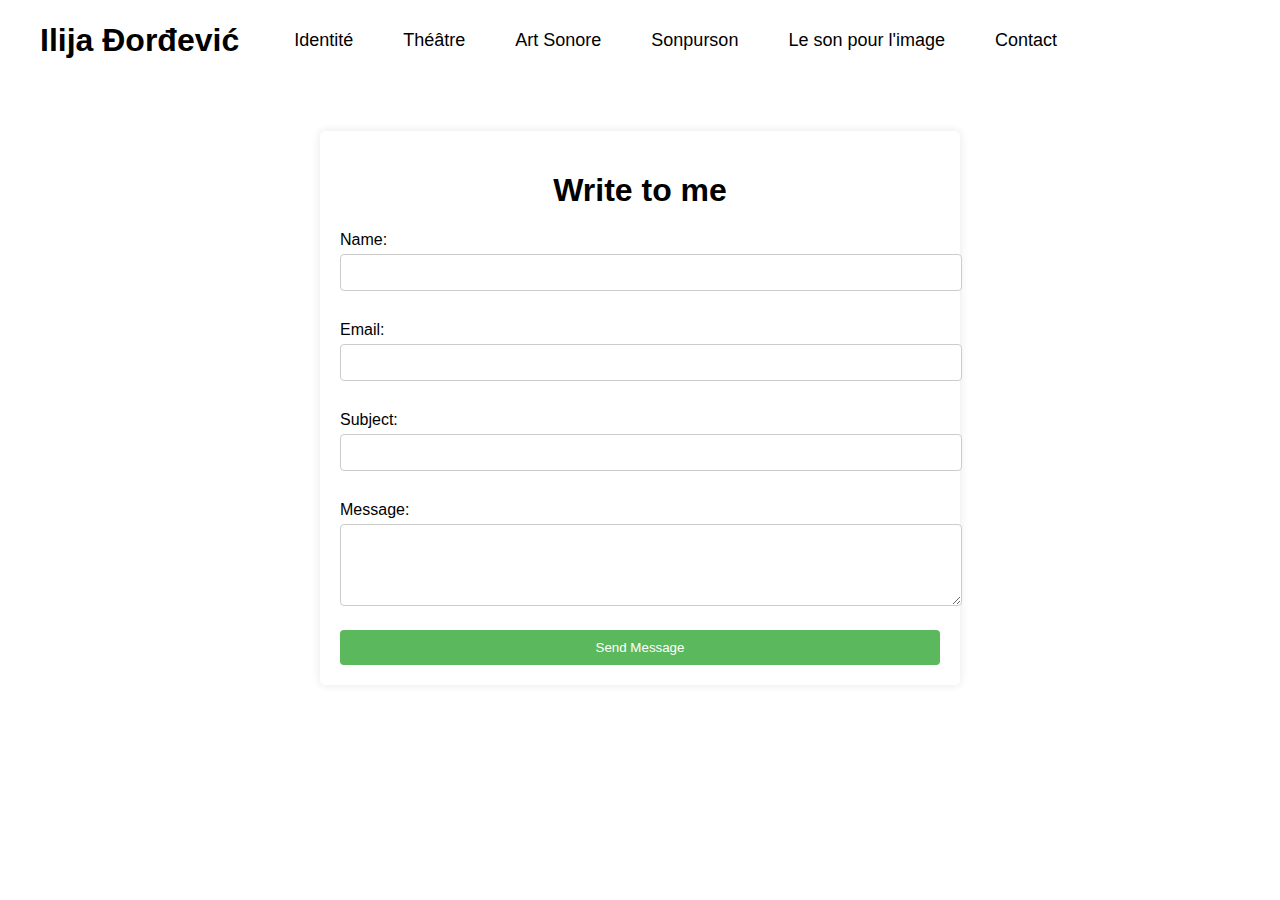
<file: contact.html>
<!DOCTYPE html>
<html lang="en">
<head>
    <meta charset="UTF-8">
    <meta name="viewport" content="width=device-width, initial-scale=1.0">
    <title>Write to me</title>
    <link rel="stylesheet" href="style.css"> <!-- Link to your CSS file -->
</head>
<body>

<header>
    <h1><a href="index.html" class="name-link">Ilija Đorđević</a></h1>
    
    <nav>
        <a href="aboutme.html" class="menu-item">
            <span class="default-text">Identité</span>
            <span class="hover-text">It’s all about me</span>
        </a>
        <a href="theater-works.html" class="menu-item">
            <span class="default-text">Théâtre</span>
            <span class="hover-text">My daily bread</span>
        </a>
        <a href="#" class="menu-item">
            <span class="default-text">Art Sonore</span>
            <span class="hover-text">Sound for rich</span>
        </a>
        <a href="#" class="menu-item">
            <span class="default-text">Sonpurson</span>
            <span class="hover-text">Only for ears</span>
        </a>
        <a href="#" class="menu-item">
            <span class="default-text">Le son pour l'image</span>
            <span class="hover-text">Sound for eyes</span>
        </a>
        <a href="contact.html" class="menu-item">
            <span class="default-text">Contact</span>
            <span class="hover-text">Reach out to me</span>
        </a>
    </nav>
</header>

<div class="container">
    <h1>Write to me</h1>
    <form action="submit_form.php" method="POST"> <!-- Change action to your form handling script -->
        <label for="name">Name:</label>
        <input type="text" id="name" name="name" required>

        <label for="email">Email:</label>
        <input type="email" id="email" name="email" required>

        <label for="subject">Subject:</label>
        <input type="text" id="subject" name="subject" required>

        <label for="message">Message:</label>
        <textarea id="message" name="message" rows="4" required></textarea>

        <button type="submit">Send Message</button>
    </form>
</div>

</body>
</html>
</file>
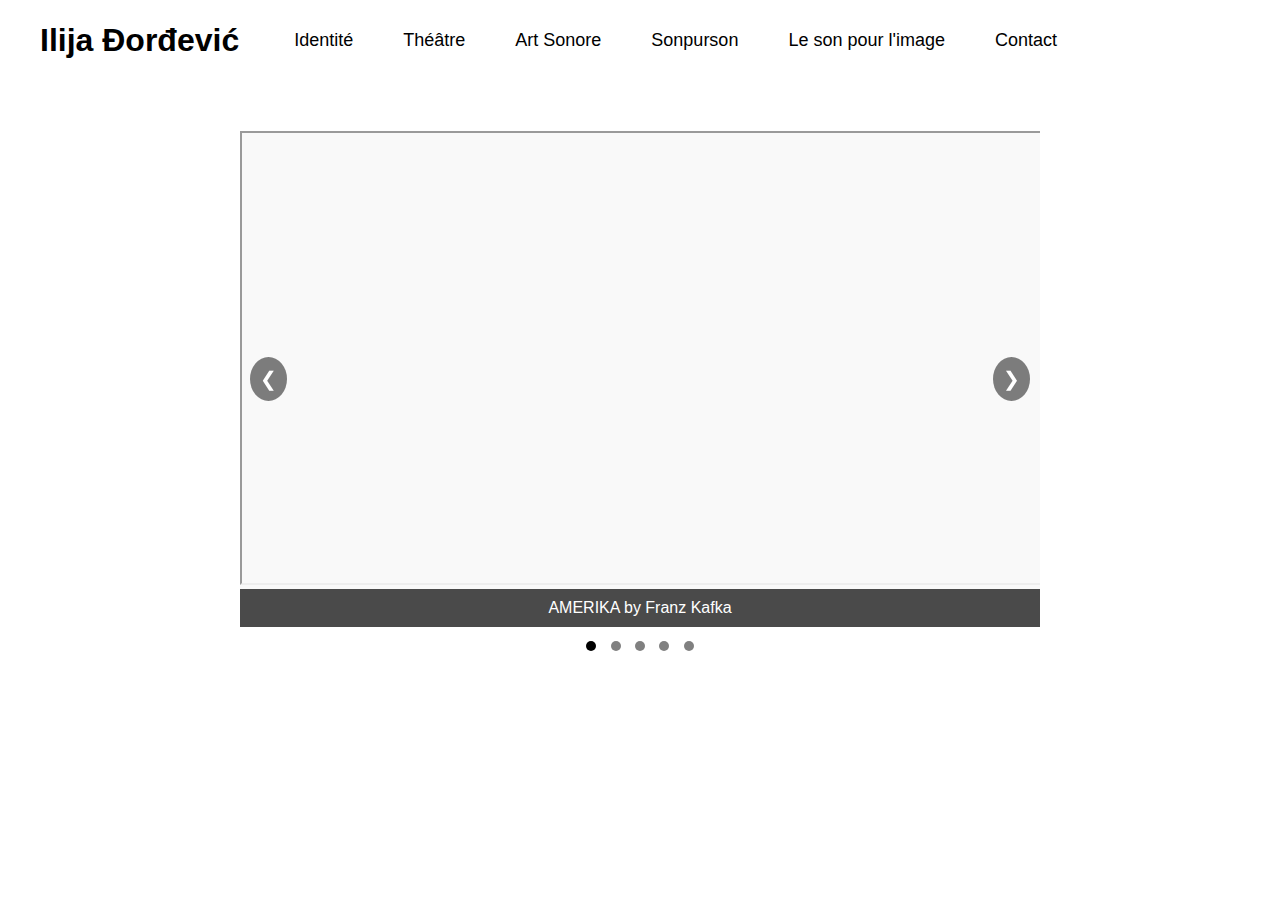
<file: theater-works.html>
<!DOCTYPE html>
<html lang="en">
<head>
    <meta charset="UTF-8">
    <meta name="viewport" content="width=device-width, initial-scale=1.0">
    <title>Ilija Djordjevic</title>
    <link rel="stylesheet" href="style.css">
</head>
<body>

<header>
    <h1><a href="index.html" class="name-link">Ilija Đorđević</a></h1>
    <nav>
        <a href="aboutme.html" class="menu-item"><span class="default-text">Identité</span><span class="hover-text">It’s all about me</span></a>
        <a href="theater-works.html" class="menu-item"><span class="default-text">Théâtre</span><span class="hover-text">My daily bread</span></a>
        <a href="#" class="menu-item"><span class="default-text">Art Sonore</span><span class="hover-text">Sound for rich</span></a>
        <a href="#" class="menu-item"><span class="default-text">Sonpurson</span><span class="hover-text">Only for ears</span></a>
        <a href="#" class="menu-item"><span class="default-text">Le son pour l'image</span><span class="hover-text">Sound for eyes</span></a>
        <a href="contact.html" class="menu-item"><span class="default-text">Contact</span><span class="hover-text">Reach out to me</span></a>
    </nav>
</header>

<section class="slideshow-gallery">
    <div class="slideshow-container">
        <div class="slide">
            <iframe width="560" height="315" src="https://www.youtube.com/embed/ETCtiiS3iSE" allowfullscreen></iframe>
            <div class="caption">AMERIKA by Franz Kafka</div>
        </div>
        <div class="slide">
            <iframe width="560" height="315" src="https://youtube.com/embed/j1tMmBCuIr8" allowfullscreen></iframe>
            <div class="caption">PEER GYNT by Henrik Ibsen</div>
        </div>
        <div class="slide">
            <iframe width="560" height="315" src="https://youtube.com/embed/1VBYBEC7Zus" allowfullscreen></iframe>
            <div class="caption">Photograph 51 by Anne Zigler</div>
        </div>
        <div class="slide">
            <iframe width="560" height="315" src="https://youtube.com/embed/v3Qri_TgCLM?si=v1_qEH9w6diAC-pM" allowfullscreen></iframe>
            <div class="caption">Miracle au Chargan by Lioubomir Simovitch</div>
        </div>
        <div class="slide">
            <iframe width="560" height="315" src="https://www.youtube.com/embed/QUTVqtvTd-A?si=Na48vUsy65AowBh5" allowfullscreen></iframe>
            <div class="caption">The Government Inspector for Southeast by Svetislav Basara</div>
        </div>
        <a class="prev">&#10094;</a>
        <a class="next">&#10095;</a>
    </div>
    <div class="dots-container">
        <span class="dot"></span>
        <span class="dot"></span>
        <span class="dot"></span>
        <span class="dot"></span>
        <span class="dot"></span>
    </div>
</section>

<script src="script.js"></script>
</body>
</html>
</file>
<file: style.css>
/* General Reset */

/* style.css */

body {
    margin: 0;
    overflow: hidden; /* Prevent scrollbars */
}

canvas {
    position: absolute;
    top: 0;
    left: 0;
    z-index: -1; /* Send canvas to the back */
}

.name-link {
    color: black; /* Set the color of the link */
    text-decoration: none; /* Remove the underline */
}

.name-link:hover {
    color: #ffcc00; /* Change color on hover if desired */
}

.aboutme {
    position: relative;
    width: 90%; /* Use a percentage width */
    max-width: 1000px; /* Optional: Set a maximum width */
    padding: 20px;
    margin-left: 20px; /* Center the element */
    margin-right: auto; /* Center the element */
    text-align: justify;
    font-family: 'Roboto', sans-serif;
    font-size: 1em;
    line-height: 1.3; /* Adjust for readability */
}


body {
    font-family: Arial, sans-serif;
    margin: 0;
    padding: 0;
    background-color: white;
    color: black;
}

header {
    display: flex;
    align-items: center;
    padding: 20px;
    margin-left: 20px;
    /* Removed justify-content: space-between */
}

header h1 {
    margin: 0;
    font-size: 32px;
    margin-right: 30px; /* Add space between the title and the menu */
}

nav {
    display: flex;
    align-items: center;
    justify-content: flex-start; /* Ensure menu items are left-aligned */
}

nav a {
    color: black;
    text-decoration: none;
    margin: 0 15px;
    font-size: 18px;
    padding: 10px;
    transition: color 0.3s;
}

nav a:hover {
    color: #ffcc00;
}

.menu-item {
    display: inline-block;
}

.hover-text {
    display: none;
}

nav a span.default-text {
    display: inline;
}

nav a:hover span.default-text {
    display: none;
}

nav a:hover span.hover-text {
    display: inline;
}

section {
    padding: 50px;
    text-align: center;
}

/* style.css */
body {
    font-family: Arial, sans-serif;
    background-color: #f4f4f4;
    margin: 0;
    padding: 0;
}

.container {
    max-width: 600px;
    margin: 50px auto;
    padding: 20px;
    background: white;
    border-radius: 5px;
    box-shadow: 0 0 10px rgba(0, 0, 0, 0.1);
}

h1 {
    text-align: center;
}

label {
    display: block;
    margin: 10px 0 5px;
}

input[type="text"],
input[type="email"],
textarea {
    width: 100%;
    padding: 10px;
    margin-bottom: 20px;
    border: 1px solid #ccc;
    border-radius: 4px;
}

button {
    width: 100%;
    padding: 10px;
    background-color: #5cb85c;
    color: white;
    border: none;
    border-radius: 4px;
    cursor: pointer;
}

button:hover {
    background-color: #4cae4c;
}

body {
    font-family: Arial, sans-serif;
    margin: 0;
    padding: 0;
    background-color: white;
    color: black;
}

.slideshow-container {
    position: relative;
    max-width: 800px;
    margin: auto;
    background: #f9f9f9;
    overflow: hidden;
}

.slide {
    display: none;
    width: 100%;
    text-align: center;
}

.slide:first-child {
    display: block;
}

iframe {
    width: 100%;
    height: 450px;
}

.caption {
    background-color: rgba(0, 0, 0, 0.7);
    color: white;
    padding: 10px;
    text-align: center;
}

.prev, .next {
    cursor: pointer;
    position: absolute;
    top: 50%;
    transform: translateY(-50%);
    padding: 10px;
    font-size: 20px;
    color: white;
    background-color: rgba(0, 0, 0, 0.5);
    border-radius: 50%;
}

.prev { left: 10px; }
.next { right: 10px; }

.dots-container {
    text-align: center;
    margin-top: 10px;
}

.dot {
    cursor: pointer;
    height: 10px;
    width: 10px;
    margin: 0 5px;
    background-color: gray;
    border-radius: 50%;
    display: inline-block;
}

.active, .dot:hover {
    background-color: black;
}



/* Mobile responsiveness */
@media (max-width: 768px) {
    /* Stack the header vertically on small screens */
    header {
        flex-direction: column;
        align-items: flex-start;
    }

    /* Adjust the site name font size */
    header h1 {
        font-size: 28px;
        margin-bottom: 15px;
    }

    /* Ensure the navigation menu is stacked vertically */
    nav {
        width: 100%;
        flex-direction: column; /* Change to vertical stack */
        margin-top: 10px;
        align-items: flex-start; /* Left align the items */
    }

    nav a {
        display: block; /* Ensure each menu item is a block element */
        width: 100%; /* Full width of the container */
        text-align: left;
        padding: 15px;
        font-size: 20px; /* Increase font size for readability */
        margin: 0;
    }

    nav a:hover {
        color: #ffcc00;
    }
}

@media (max-width: 480px) {
    /* Further adjustments for very small screens like mobile phones */
    header h1 {
        font-size: 24px; /* Make the site name smaller */
    }

    nav a {
        font-size: 18px; /* Adjust font size for smaller screens */
        padding: 12px;
    }
}
</file>
